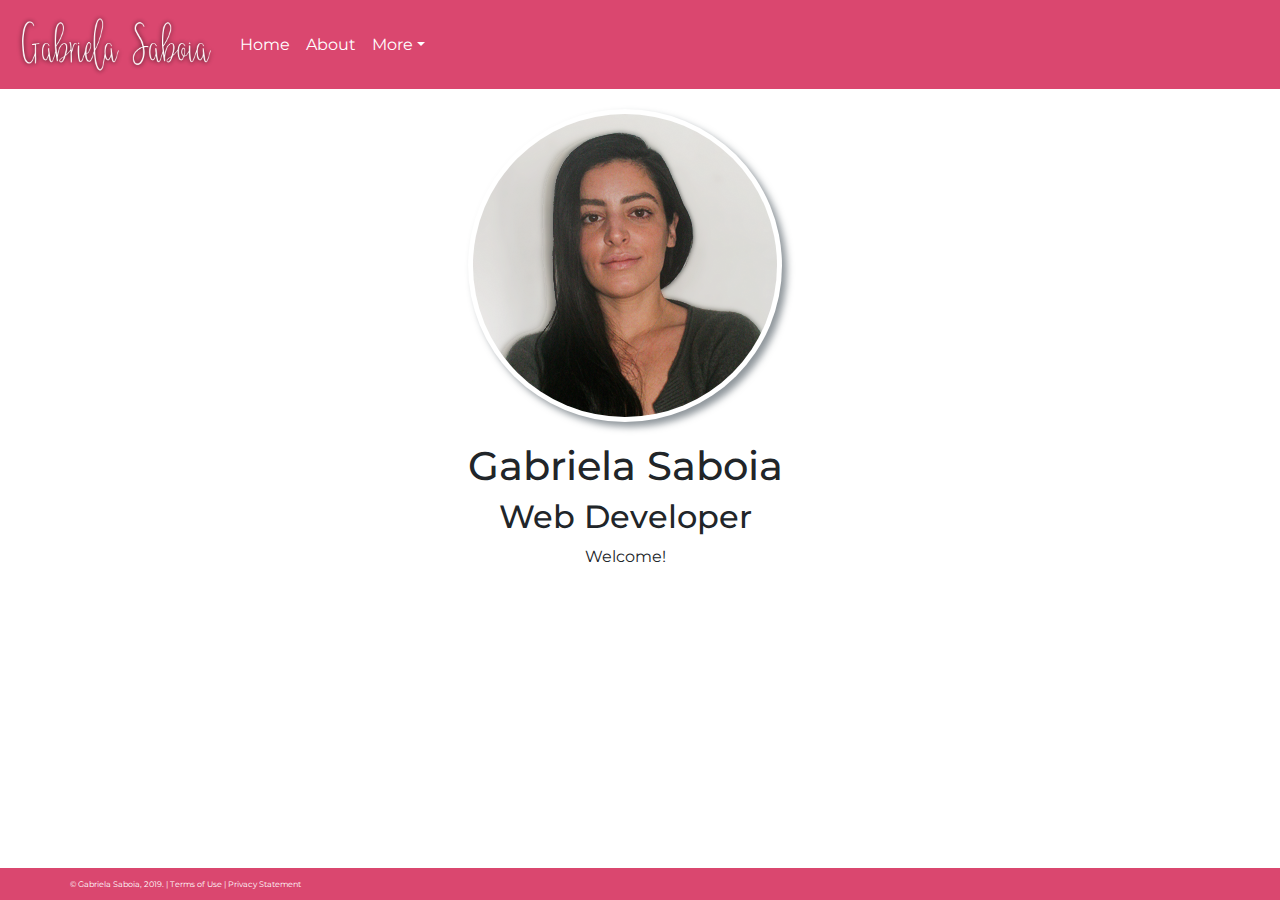
<file: index.html>
<!DOCTYPE html>
<html lang="en">
<head>
    <meta charset="UTF-8">
    <title>Gabriela Saboia Barrios</title>
    <meta name=" viewport" content="width=devicewidth, initial-scale=1">

    <script src="https://code.jquery.com/jquery-3.3.1.slim.min.js"
            integrity="sha384-q8i/X+965DzO0rT7abK41JStQIAqVgRVzpbzo5smXKp4YfRvH+8abtTE1Pi6jizo"
            crossorigin="anonymous"></script>
    <link rel="stylesheet"
          href="https://stackpath.bootstrapcdn.com/bootstrap/4.3.1/css/bootstrap.min.css"
          integrity="sha384-ggOyR0iXCbMQv3Xipma34MD+dH/1fQ784/j6cY/iJTQUOhcWr7x9JvoRxT2MZw1T"
          crossorigin="anonymous">
    <link href="css/main.css" rel="stylesheet">
    <link href="https://fonts.googleapis.com/css?family=Montserrat&display=swap" rel="stylesheet">

    <script src="https://stackpath.bootstrapcdn.com/bootstrap/4.3.1/js/bootstrap.min.js"
            integrity="sha384-JjSmVgyd0p3pXB1rRibZUAYoIIy6OrQ6VrjIEaFf/nJGzIxFDsf4x0xIM+B07jRM"
            crossorigin="anonymous"></script>


    <script src="https://cdnjs.cloudflare.com/ajax/libs/popper.js/1.14.7/umd/popper.min.js"
            integrity="sha384-UO2eT0CpHqdSJQ6hJty5KVphtPhzWj9WO1clHTMGa3JDZwrnQq4sF86dIHNDz0W1"
            crossorigin="anonymous"></script>

</head>
<body>
<div class="container-fluid">
    <div class="row"> <!-- row for navigation-->
        <nav class="navbar navbar-expand-md
                    justify-content-start
                    bg-dark navbar-dark col-12">
            <!-- Brand-->
            <a class="navbar-brand" href="#"><img id="logo" src="images/logo.png" alt="Gabriela Saboia logo"></a>
            <!--Responsive Button for the smaller menu-->
            <button class="navbar-toggler" type="button"
                    data-toggle="collapse" data-target="#collapsibleNavbar">
                <span class="navbar-toggler-icon"></span>
            </button>
            <!-- Links -->
            <div class="collapse navbar-collapse" id="collapsibleNavbar">
                <ul class="navbar-nav">
                    <li class="nav-item"><a class="nav-link" href="index.html">Home</a></li>
                    <li class="nav-item"><a class="nav-link" href="Contact/about.html">About</a></li>
                    <!-- Dropdown -->
                    <li class="nav-item dropdown">
                        <a class="nav-link dropdown-toggle" href="#" data-target="#navbardrop" data-toggle="dropdown">More</a>
                        <div class="dropdown-menu" aria-labelledby="navbardrop">
                            <a class="dropdown-item" href="Contact/resume.html">Resume</a>
                            <a class="dropdown-item" href="Contact/projects.html">Projects</a>
                            <a class="dropdown-item" href="Contact/contact.html">Contact</a>
                        </div>
                    </li>
                </ul>
            </div>
        </nav>
    </div>
<div class="container-fluid">
    <div class="row welcome col-12">
        <div class="jumbotron-fluid">
            <img src="images/gabriela_saboia.png" alt="Picture of Gabriela Saboia">
            <div class="col-12">
                <h1> Gabriela Saboia</h1>
                <h2>Web Developer</h2>
                <p>Welcome!</p>
            </div>
        </div>
    </div>
</div>
</div>

<footer class="footer page-footer font-small">
        <div class="container">
            <div class="row">
                <span class="text-muted">&copy; Gabriela Saboia, 2019. | Terms of Use
                | Privacy Statement</span>
            </div>
        </div>
    </footer>
        <script src="https://stackpath.bootstrapcdn.com/bootstrap/4.3.1/js/bootstrap.min.js"
                integrity="sha384-JjSmVgyd0p3pXB1rRibZUAYoIIy6OrQ6VrjIEaFf/nJGzIxFDsf4x0xIM+B07jRM"
                crossorigin="anonymous"></script>
        <script src="https://code.jquery.com/jquery-3.3.1.slim.min.js"
                integrity="sha384-q8i/X+965DzO0rT7abK41JStQIAqVgRVzpbzo5smXKp4YfRvH+8abtTE1Pi6jizo"
                crossorigin="anonymous"></script>
        <script src="https://cdnjs.cloudflare.com/ajax/libs/popper.js/1.14.7/umd/popper.min.js"
                integrity="sha384-UO2eT0CpHqdSJQ6hJty5KVphtPhzWj9WO1clHTMGa3JDZwrnQq4sF86dIHNDz0W1"
                crossorigin="anonymous"></script>
</body>
</html>
</file>
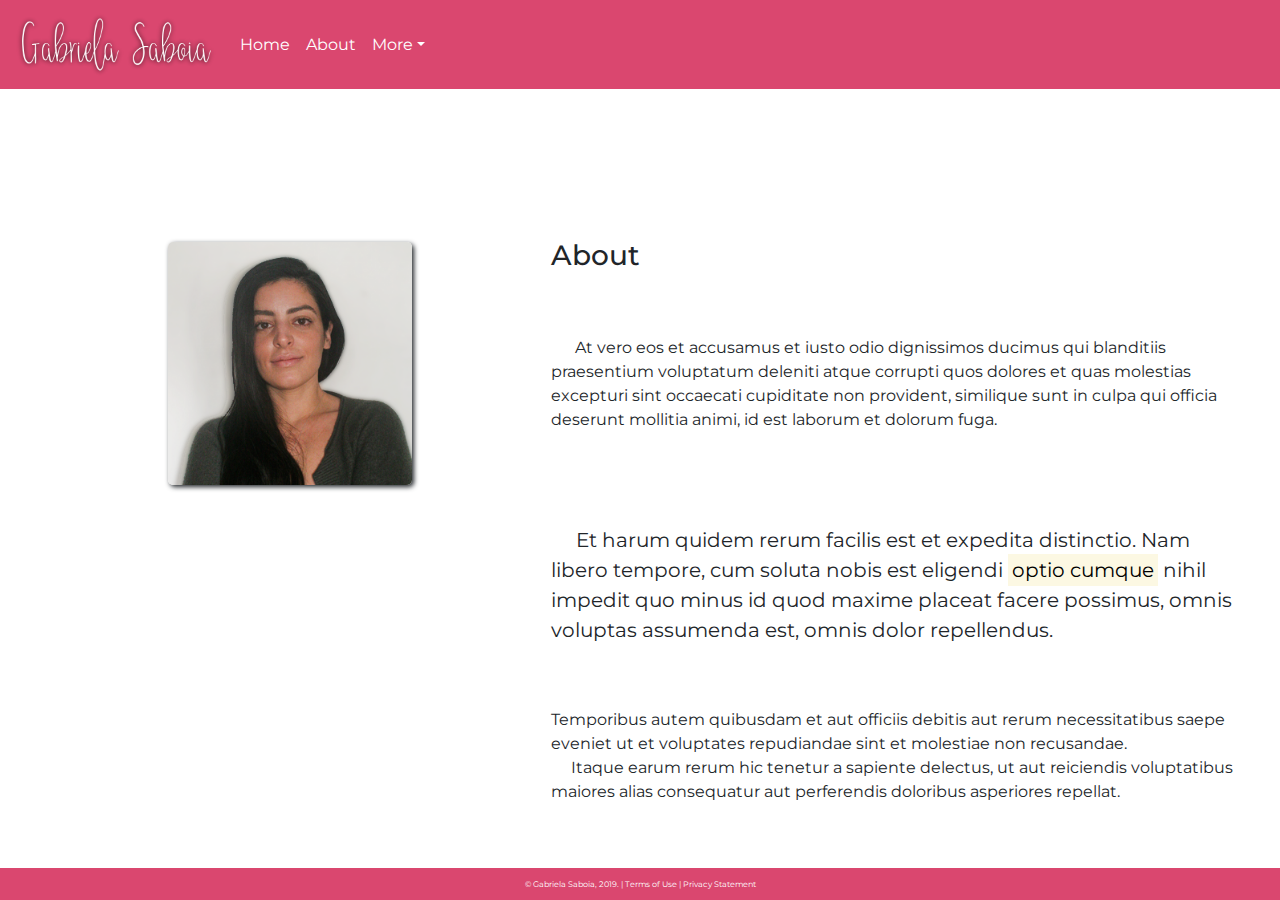
<file: Contact/about.html>
<!DOCTYPE html>
<html lang="en">
<head>
    <meta charset="UTF-8">
    <title>Gabriela Saboia Barrios</title>
    <meta name=" viewport" content="width=devicewidth, initial-scale=1">

    <script src="https://code.jquery.com/jquery-3.3.1.slim.min.js"
            integrity="sha384-q8i/X+965DzO0rT7abK41JStQIAqVgRVzpbzo5smXKp4YfRvH+8abtTE1Pi6jizo"
            crossorigin="anonymous"></script>
    <link rel="stylesheet"
          href="https://stackpath.bootstrapcdn.com/bootstrap/4.3.1/css/bootstrap.min.css"
          integrity="sha384-ggOyR0iXCbMQv3Xipma34MD+dH/1fQ784/j6cY/iJTQUOhcWr7x9JvoRxT2MZw1T"
          crossorigin="anonymous">
    <link href="../css/main.css" rel="stylesheet">
    <link href="https://fonts.googleapis.com/css?family=Montserrat&display=swap" rel="stylesheet">
    <link rel="stylesheet" href="../css/contact.css">

</head>
    <body>
            <div class="container-fluid">


                    <!-- Navigation -->
                    <div class="row"> <!-- row for navigation-->
                            <nav class="navbar navbar-expand-md
                                        justify-content-start
                                        bg-dark navbar-dark col-12">

                                    <!-- Brand-->
                                    <a class="navbar-brand" href="../index.html">
                                        <img id="logo" src="../images/logo.png"
                                             alt="Gabriela Saboia logo">
                                    </a>

                                    <!--Responsive Button for the smaller menu-->
                                    <button class="navbar-toggler" type="button"
                                            data-toggle="collapse" data-target="#collapsibleNavbar">
                                        <span class="navbar-toggler-icon"></span>
                                    </button>
                                    <!-- Links -->
                                    <div class="collapse navbar-collapse" id="collapsibleNavbar">
                                        <ul class="navbar-nav">
                                            <li class="nav-item"><a class="nav-link" href="../index.html">Home</a></li>
                                            <li class="nav-item"><a class="nav-link" href="about.html">About</a></li>
                                            <!-- Dropdown -->
                                            <li class="nav-item dropdown"><a class="nav-link dropdown-toggle" href="#" data-target="navbardrop" data-toggle="dropdown">More</a>
                                                <div class="dropdown-menu" aria-labelledby="navbardrop">
                                                    <a class="dropdown-item" href="resume.html">Resume</a>
                                                    <a class="dropdown-item" href="projects.html">Projects</a>
                                                    <a class="dropdown-item" href="contact.html">Contact</a>
                                                </div>
                                            </li>
                                        </ul>
                                    </div>
                            </nav>
                    </div>



                    <div class="row ">
                        <!-- About picture -->
                        <div class="col-6" id="about">
                            <img src="../images/gabriela_saboia.png" alt="Picture of Gabriela Saboia">
                        </div>
                        <!-- About text -->
                        <div class="col-6 about-text white-space">
                            <h3>About</h3>
                            <p>&nbsp; &nbsp; &nbsp; At vero eos et accusamus et iusto odio dignissimos ducimus qui
                                blanditiis praesentium voluptatum deleniti atque corrupti quos dolores et
                                quas molestias excepturi sint occaecati cupiditate non provident, similique
                                sunt in culpa qui officia deserunt mollitia animi, id est laborum et dolorum fuga.
                            </p>
                            <p class="blockquote"> <br> &nbsp; &nbsp; &nbsp;Et harum quidem rerum facilis est et expedita distinctio. Nam libero tempore,
                                cum soluta nobis est eligendi <mark>optio cumque</mark> nihil impedit quo minus id quod maxime
                            placeat facere possimus, omnis voluptas assumenda est, omnis dolor repellendus.</p>
                            <p>
                                Temporibus autem quibusdam et aut officiis debitis aut rerum necessitatibus saepe
                                eveniet ut et voluptates repudiandae sint et molestiae non recusandae. <br>&nbsp; &nbsp; &nbsp;Itaque
                                earum rerum hic tenetur a sapiente delectus, ut aut reiciendis voluptatibus maiores
                                alias consequatur aut perferendis doloribus asperiores repellat.
                            </p>
                        </div>
                    </div>




                    <!-- Footer -->
                    <footer class="footer page-footer font-small">
                            <div class="container">
                                <div class="row">
                                    <span class="text-muted">&copy; Gabriela Saboia, 2019. | Terms of Use
                                    | Privacy Statement</span>
                                </div>
                            </div>
                    </footer>
                        <script src="https://stackpath.bootstrapcdn.com/bootstrap/4.3.1/js/bootstrap.min.js"
                                integrity="sha384-JjSmVgyd0p3pXB1rRibZUAYoIIy6OrQ6VrjIEaFf/nJGzIxFDsf4x0xIM+B07jRM"
                                crossorigin="anonymous"></script>
                        <script src="https://code.jquery.com/jquery-3.3.1.slim.min.js"
                                integrity="sha384-q8i/X+965DzO0rT7abK41JStQIAqVgRVzpbzo5smXKp4YfRvH+8abtTE1Pi6jizo"
                                crossorigin="anonymous"></script>
                        <script src="https://cdnjs.cloudflare.com/ajax/libs/popper.js/1.14.7/umd/popper.min.js"
                                integrity="sha384-UO2eT0CpHqdSJQ6hJty5KVphtPhzWj9WO1clHTMGa3JDZwrnQq4sF86dIHNDz0W1"
                                crossorigin="anonymous"></script>
            </div>
    </body>
</html>
</file>
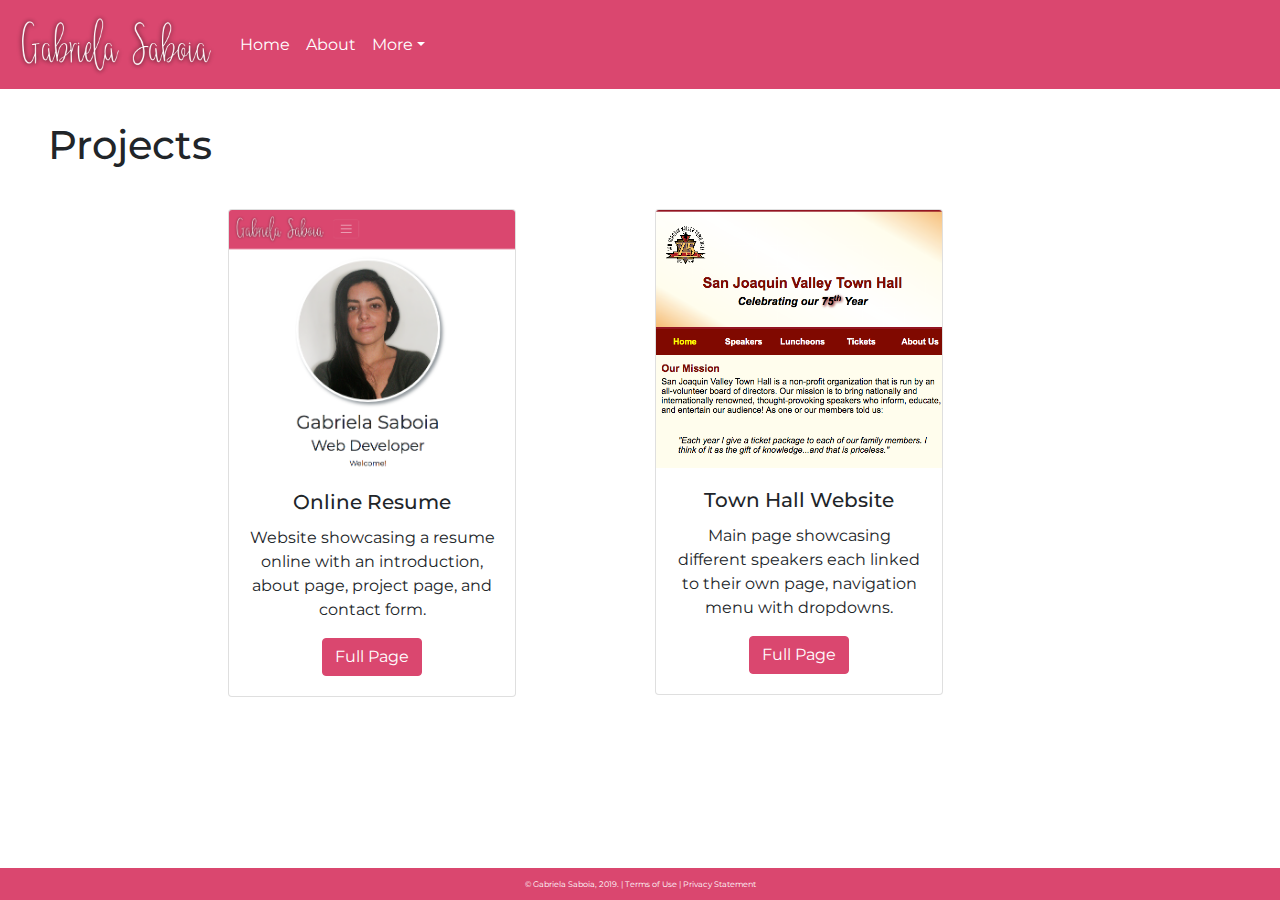
<file: Contact/projects.html>
<!DOCTYPE html>
<html lang="en">
    <head>
        <meta charset="UTF-8">
        <title>Gabriela Saboia Barrios</title>
        <meta name=" viewport" content="width=devicewidth, initial-scale=1">

        <script src="https://code.jquery.com/jquery-3.3.1.slim.min.js"
                integrity="sha384-q8i/X+965DzO0rT7abK41JStQIAqVgRVzpbzo5smXKp4YfRvH+8abtTE1Pi6jizo"
                crossorigin="anonymous"></script>
        <link rel="stylesheet"
              href="https://stackpath.bootstrapcdn.com/bootstrap/4.3.1/css/bootstrap.min.css"
              integrity="sha384-ggOyR0iXCbMQv3Xipma34MD+dH/1fQ784/j6cY/iJTQUOhcWr7x9JvoRxT2MZw1T"
              crossorigin="anonymous">
        <link href="../css/main.css" rel="stylesheet">
        <link href="https://fonts.googleapis.com/css?family=Montserrat&display=swap" rel="stylesheet">
        <link rel="stylesheet" href="../css/contact.css">

    </head>
    <body>
        <div class="container-fluid">


            <!-- Navigation -->
            <div class="row"> <!-- row for navigation-->
                <nav class="navbar navbar-expand-md
                                        justify-content-start
                                        bg-dark navbar-dark col-12">

                    <!-- Brand-->
                    <a class="navbar-brand" href="../index.html">
                        <img id="logo" src="../images/logo.png"
                             alt="Gabriela Saboia logo">
                    </a>

                    <!--Responsive Button for the smaller menu-->
                    <button class="navbar-toggler" type="button"
                            data-toggle="collapse" data-target="#collapsibleNavbar">
                        <span class="navbar-toggler-icon"></span>
                    </button>
                    <!-- Links -->
                    <div class="collapse navbar-collapse" id="collapsibleNavbar">
                        <ul class="navbar-nav">
                            <li class="nav-item"><a class="nav-link" href="../index.html">Home</a></li>
                            <li class="nav-item"><a class="nav-link" href="about.html">About</a></li>
                            <!-- Dropdown -->
                            <li class="nav-item dropdown"><a class="nav-link dropdown-toggle" href="#" data-target="navbardrop" data-toggle="dropdown">More</a>
                                <div class="dropdown-menu" aria-labelledby="navbardrop">
                                    <a class="dropdown-item" href="resume.html">Resume</a>
                                    <a class="dropdown-item" href="projects.html">Projects</a>
                                    <a class="dropdown-item" href="contact.html">Contact</a>
                                </div>
                            </li>
                        </ul>
                    </div>
                </nav>
            </div>


                <!-- Project Cards -->
            <div class="row justify-content-center">
                <div class="col-12 page-title">  <h1>Projects</h1>
                </div>

                <div class="col-md-4">
                        <div class="card" style="width: 18rem;">
                            <img class="card-img-top" src="../images/project1.png" alt="Card image cap">
                            <div class="card-body text-center">
                                <h5 class="card-title">Online Resume</h5>
                                <p class="card-text">
                                    Website showcasing a resume online with an
                                    introduction, about page, project page, and contact form.
                                </p>
                                <a href="https://gabrielasaboia.github.io/ProjectPart4/index.html" class="btn btn-primary" target="_blank">Full Page</a>
                            </div>
                        </div>

                </div>
                        <div class="col-md-4">
                            <div class="card" style="width: 18rem;">
                                <img class="card-img-top" src="../images/Town%20Hall%20Website.png" alt="Card image cap">
                                <div class="card-body text-center">
                                    <h5 class="card-title">Town Hall Website</h5>
                                    <p class="card-text">
                                    Main page showcasing different speakers
                                    each linked to their own page, navigation
                                        menu with dropdowns.</p>
                                    <a href="https://gabrielasaboia.github.io/A15/index.html" class="btn btn-primary" target="_blank">Full Page</a>
                                </div>
                            </div>
                        </div>
            </div>




            <!-- Footer -->
            <footer class="footer page-footer font-small">
                    <div class="container">
                        <div class="row">
                            <span class="text-muted">&copy; Gabriela Saboia, 2019. | Terms of Use
                            | Privacy Statement</span>
                        </div>
                    </div>
                </footer>
            <script src="https://stackpath.bootstrapcdn.com/bootstrap/4.3.1/js/bootstrap.min.js"
                    integrity="sha384-JjSmVgyd0p3pXB1rRibZUAYoIIy6OrQ6VrjIEaFf/nJGzIxFDsf4x0xIM+B07jRM"
                    crossorigin="anonymous"></script>
            <script src="https://code.jquery.com/jquery-3.3.1.slim.min.js"
                    integrity="sha384-q8i/X+965DzO0rT7abK41JStQIAqVgRVzpbzo5smXKp4YfRvH+8abtTE1Pi6jizo"
                    crossorigin="anonymous"></script>
            <script src="https://cdnjs.cloudflare.com/ajax/libs/popper.js/1.14.7/umd/popper.min.js"
                    integrity="sha384-UO2eT0CpHqdSJQ6hJty5KVphtPhzWj9WO1clHTMGa3JDZwrnQq4sF86dIHNDz0W1"
                    crossorigin="anonymous"></script>
        </div>
    </body>
</html>
</file>
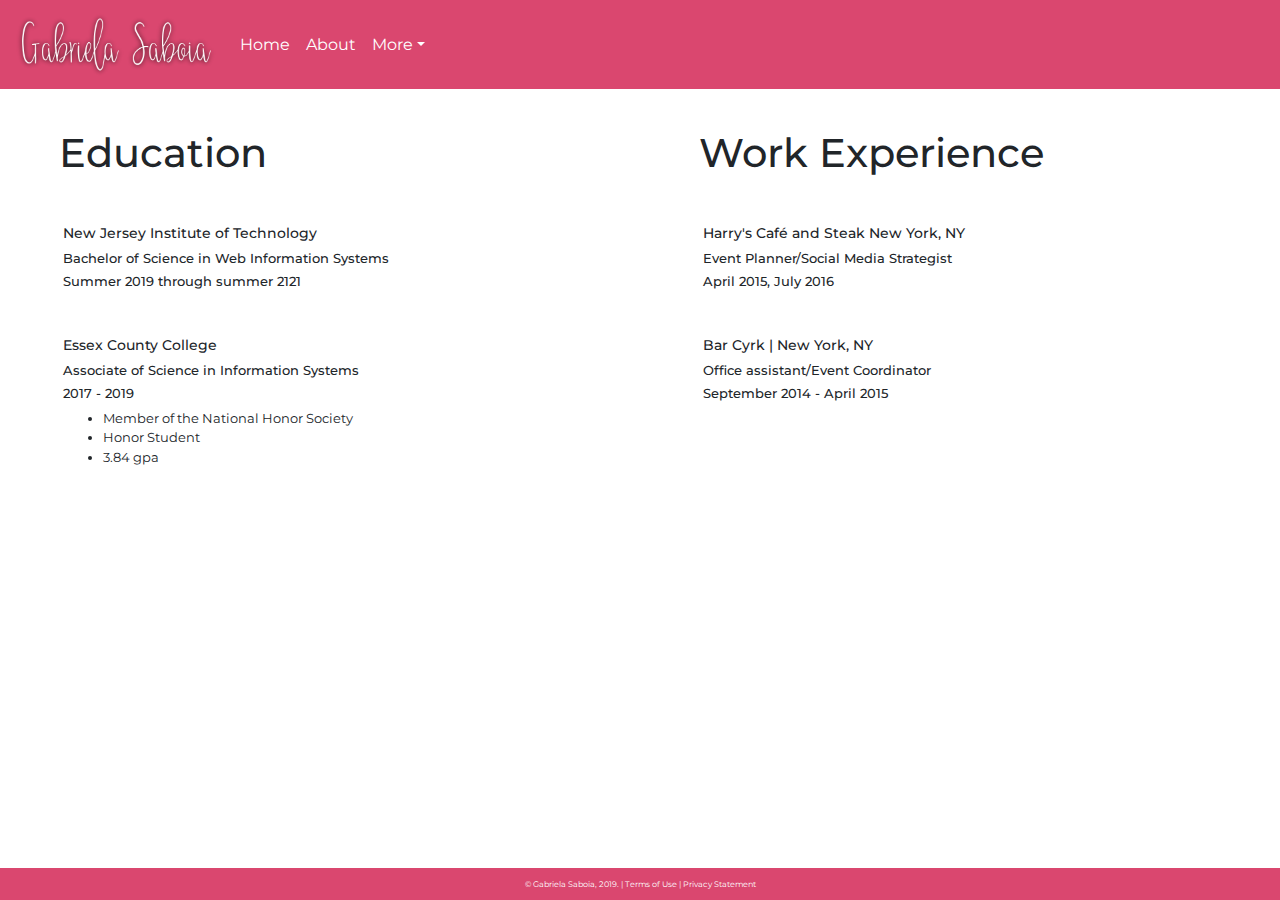
<file: Contact/resume.html>
<!DOCTYPE html>
<html lang="en">
<head>
    <meta charset="UTF-8">
    <title>Gabriela Saboia Barrios</title>
    <meta name=" viewport" content="width=devicewidth, initial-scale=1">

    <script src="https://code.jquery.com/jquery-3.3.1.slim.min.js"
            integrity="sha384-q8i/X+965DzO0rT7abK41JStQIAqVgRVzpbzo5smXKp4YfRvH+8abtTE1Pi6jizo"
            crossorigin="anonymous"></script>
    <link rel="stylesheet"
          href="https://stackpath.bootstrapcdn.com/bootstrap/4.3.1/css/bootstrap.min.css"
          integrity="sha384-ggOyR0iXCbMQv3Xipma34MD+dH/1fQ784/j6cY/iJTQUOhcWr7x9JvoRxT2MZw1T"
          crossorigin="anonymous">
    <link href="../css/main.css" rel="stylesheet">
    <link href="https://fonts.googleapis.com/css?family=Montserrat&display=swap" rel="stylesheet">
    <link rel="stylesheet" href="../css/contact.css">

</head>
<body>
<div class="container-fluid">


    <!-- Navigation -->
    <div class="row"> <!-- row for navigation-->
        <nav class="navbar navbar-expand-md
                                        justify-content-start
                                        bg-dark navbar-dark col-12">

            <!-- Brand-->
            <a class="navbar-brand" href="../index.html">
                <img id="logo" src="../images/logo.png"
                     alt="Gabriela Saboia logo">
            </a>

            <!--Responsive Button for the smaller menu-->
            <button class="navbar-toggler" type="button"
                    data-toggle="collapse" data-target="#collapsibleNavbar">
                <span class="navbar-toggler-icon"></span>
            </button>
            <!-- Links -->
            <div class="collapse navbar-collapse" id="collapsibleNavbar">
                <ul class="navbar-nav">
                    <li class="nav-item"><a class="nav-link" href="../index.html">Home</a></li>
                    <li class="nav-item"><a class="nav-link" href="about.html">About</a></li>
                    <!-- Dropdown -->
                    <li class="nav-item dropdown"><a class="nav-link dropdown-toggle" href="#" data-target="navbardrop" data-toggle="dropdown">More</a>
                        <div class="dropdown-menu" aria-labelledby="navbardrop">
                            <a class="dropdown-item" href="resume.html">Resume</a>
                            <a class="dropdown-item" href="projects.html">Projects</a>
                            <a class="dropdown-item" href="contact.html">Contact</a>
                        </div>
                    </li>
                </ul>
            </div>
        </nav>
    </div>


    <!-- Resume -->
    <div class="row ">
        <div class="col-6 resume">
            <h1>Education</h1>
            <div class="schools">
            <h2>New Jersey Institute of Technology</h2>
            <h4>Bachelor of Science in Web Information Systems</h4>
            <h5>Summer 2019 through summer 2121</h5>
            </div>
            <div class="schools">
                <h2>Essex County College</h2>
                <h4>Associate of Science in Information Systems</h4>
                <h5>2017 - 2019</h5>
                <ul>
                    <li>Member of the National Honor Society</li>
                    <li>Honor Student</li>
                    <li>3.84 gpa</li>

                </ul>
            </div>
        </div>
        <div class="col-6 professional_resume">
            <h1>Work Experience</h1>
            <div class="work">
                <h2>Harry's Café and Steak New York, NY</h2>
                <h4>Event Planner/Social Media Strategist</h4>
                <h5>April 2015, July 2016</h5>
            </div>
            <div class="work">
                <h2>Bar Cyrk | New York, NY</h2>
                <h4>Office assistant/Event Coordinator</h4>
                <h5>September 2014 - April 2015</h5>
            </div>
        </div>
    </div>
</div>


<!-- Footer -->
<footer class="footer page-footer font-small">
        <div class="container">
            <div class="row">
                <span class="text-muted">&copy; Gabriela Saboia, 2019. | Terms of Use
                | Privacy Statement</span>
            </div>
        </div>
    </footer>
        <script src="https://stackpath.bootstrapcdn.com/bootstrap/4.3.1/js/bootstrap.min.js"
                integrity="sha384-JjSmVgyd0p3pXB1rRibZUAYoIIy6OrQ6VrjIEaFf/nJGzIxFDsf4x0xIM+B07jRM"
                crossorigin="anonymous"></script>
        <script src="https://code.jquery.com/jquery-3.3.1.slim.min.js"
                integrity="sha384-q8i/X+965DzO0rT7abK41JStQIAqVgRVzpbzo5smXKp4YfRvH+8abtTE1Pi6jizo"
                crossorigin="anonymous"></script>
        <script src="https://cdnjs.cloudflare.com/ajax/libs/popper.js/1.14.7/umd/popper.min.js"
                integrity="sha384-UO2eT0CpHqdSJQ6hJty5KVphtPhzWj9WO1clHTMGa3JDZwrnQq4sF86dIHNDz0W1"
                crossorigin="anonymous"></script>
</body>
</html>
</file>
<file: css/main.css>
/*body styles*/
body{
    background-color: #ffffff;
    font-size: 100%;
    font-family: 'Montserrat', sans-serif;
}
/* nav */
nav #logo{
    width: 200px;
}
.bg-dark{
    background-color: rgba(218, 71, 111, 1) !important;
}
.navbar-dark .navbar-brand{
    color: #ffffff;
}
.navbar-dark .navbar-nav .nav-link{
    color: #ffffff;
}
.dropdown-menu:hover{
    display: block;
}
/* Welcome/index.html */
.welcome img{
    padding: 5px;
    margin: 20px;
    border-radius: 50%;
    float: right;
    box-shadow: 5px 5px 7px rgba(114, 123, 129, 0.79);
}
.welcome{
    font-family:'Montserrat', sans-serif;
    justify-content: center;
    text-align: center;
}

/* About */
#about img{
    margin:25%;
    border-radius: 5px;
    width: 40%;
    box-shadow: 2px 2px 5px;
}
.about-text {
    padding: 5px;
}
.about-text h3{
    margin: 23% 5% 5% -15%;
}
.about-text p{
    margin: 10% 5% 5% -15%;
}
.white-space{
    margin-bottom: 30px;
}
/* Resume Styles
 -  Education   -*/

.resume h1{
    margin: 1em 0 .5em 1.1em;
    justify-self: left;
}

.schools{
    margin: 3em;
}
.schools h2{
    font-size: 90%;
}
.schools h4, .schools h5 {
    font-size: 80%;
}
.schools ul li{
    font-size: 80%;
}
/* Resume Work styles */

.professional_resume h1{
    margin: 1em 0 .5em 1.1em;
    justify-self: left;
}

.work{
    margin: 3em;
}
.work h2{
    font-size: 90%;
}
.work h4, .work h5 {
    font-size: 80%;
}
.work ul li{
    font-size: 80%;
}
/*Projects*/
.page-title{

    padding: 2em 3em;
}

/*footer styles*/
.footer{
    position: fixed;
    left: 0;
    bottom: 0;
    width: 100%;
    background-color: #da476f;
    color: white;
    text-align: center;
    padding: 10px;
    font-size: 0.5rem;
}
footer .text-muted{
    color: #ffffff !important;
}
</file>
<file: css/contact.css>
body{
    font-family: 'Montserrat', sans-serif;
}
/*form styles*/
form{
    padding: 50px;
align-self: center;
    font-family: 'Montserrat', sans-serif;
}

.row{
    justify-content: center;
}
textarea{
    height: 200px !important;
}
/*label styles*/

.form-control{

}

/*button*/
.btn-primary{
    background-color:#da476f;
    border-color: #da476f;
}
</file>
